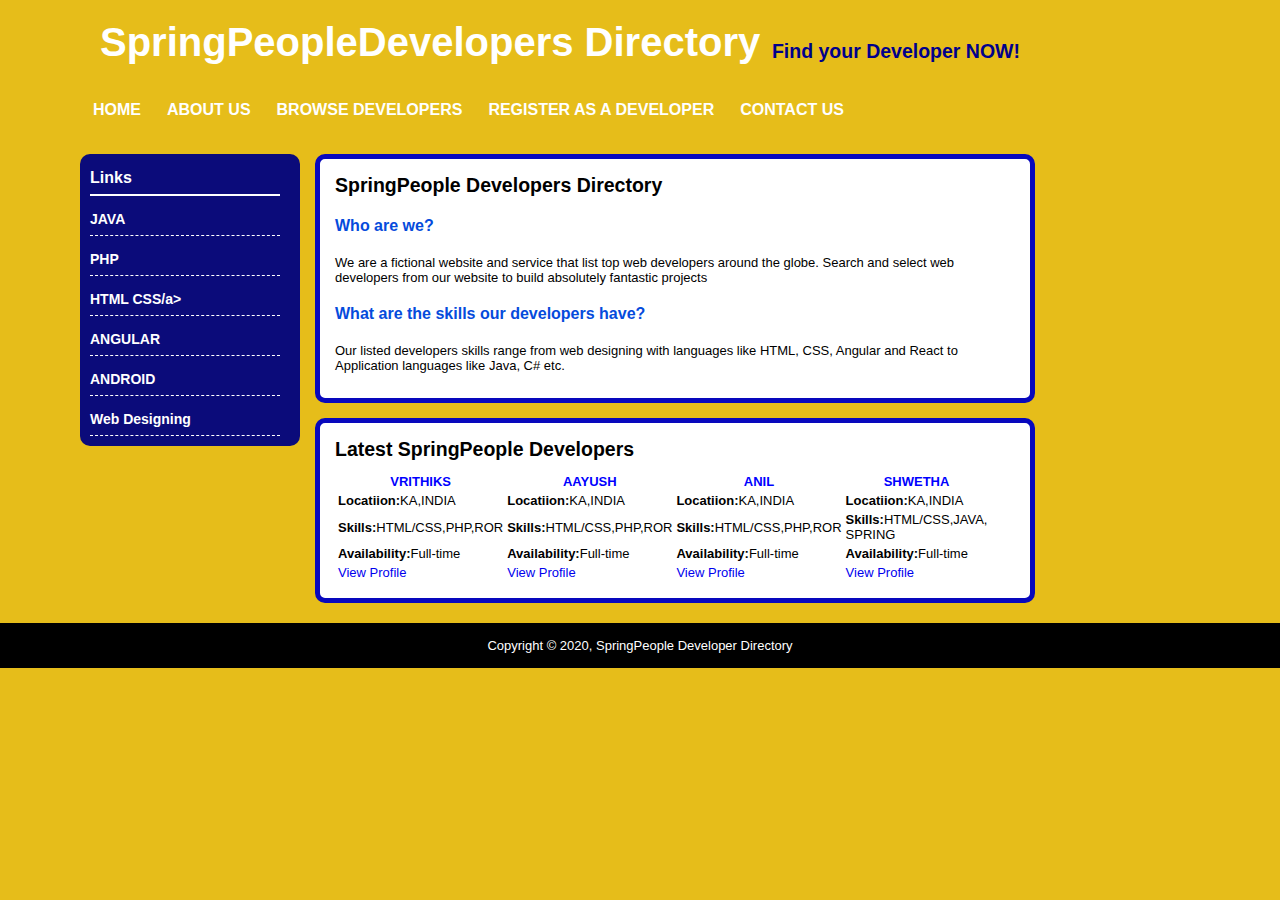
<file: index.html>
<!DOCTYPE html>
<html>
    <head>
        <title>Springpeople Developers Directory</title>
    </head>
    <body>
        <div id="container">
            <header>
                <h1><span>SpringPeople</span>Developers Directory</h1>
                <h2>Find your Developer <span>NOW!</span></h2>
                <link rel="stylesheet" href="style.css">
            </header>

            <nav id="menu">
                <ul>
                    <li><a href="index.html">HOME</a></li>
                    <li><a href="about.html">ABOUT US</a></li>
                    <li><a href="browse.html">BROWSE DEVELOPERS</a></li>
                    <li><a href="#">REGISTER AS A DEVELOPER</a></li>
                    <li><a href="contact.html">CONTACT US</a></li>
                </ul>
            </nav>

            <aside>
                <nav id="leftmenu">
                    <h3>Links</h3>

                    <ul>
                        <li><a href="#">JAVA</a></li>
                        <li><a href="#">PHP</a></li>
                        <li><a href="#">HTML CSS/a></li>
                        <li><a href="#">ANGULAR</a></li>
                        <li><a href="#">ANDROID</a></li>
                        <li><a href="#">Web Designing</a></li>
                    </ul>
                </nav>
            </aside>

            <section>
                <h2>SpringPeople Developers Directory</h2>
                <h3>Who are we?</h3>
                <p>
                    We are a fictional website and service that list top web developers around the globe. 
                    Search and select web developers from our website to build absolutely fantastic projects
                </p>
                <h3>What are the skills our developers have?</h3>
                <p>Our listed developers skills range from web designing with languages like HTML, CSS, Angular and 
                    React to Application languages like Java, C# etc.
                </p>
                
            </section>
            <section>
                <h2>Latest SpringPeople Developers</h2>
                <table>
                    <tr style="color: blue;">
                        <th>VRITHIKS</th>
                        <th>AAYUSH</th>
                        <th>ANIL</th>
                        <th>SHWETHA</th>
                    </tr>
                    <tr>
                        <td><b>Locatiion:</b>KA,INDIA</td>
                        <td><b>Locatiion:</b>KA,INDIA</td>
                        <td><b>Locatiion:</b>KA,INDIA</td>
                        <td><b>Locatiion:</b>KA,INDIA</td>

                    </tr>
                    <tr>
                        <td><b>Skills:</b>HTML/CSS,PHP,ROR</td>
                        <td><b>Skills:</b>HTML/CSS,PHP,ROR</td>
                        <td><b>Skills:</b>HTML/CSS,PHP,ROR</td>
                        <td><b>Skills:</b>HTML/CSS,JAVA,<br>SPRING</td>
                    </tr>
                    <tr>
                        <td><b>Availability:</b>Full-time</td>
                        <td><b>Availability:</b>Full-time</td>
                        <td><b>Availability:</b>Full-time</td>
                        <td><b>Availability:</b>Full-time</td>
                    </tr>
                    <tr>
                        <td><a href="#">View Profile</a></td>
                        <td><a href="#">View Profile</a></td>
                        <td><a href="#">View Profile</a></td>
                        <td><a href="#">View Profile</a></td>
                    </tr>
                </table>
            </section>
        </div>
        <footer>
            Copyright &copy; 2020, SpringPeople Developer Directory
        </footer>
    </body>
</html>
</file>
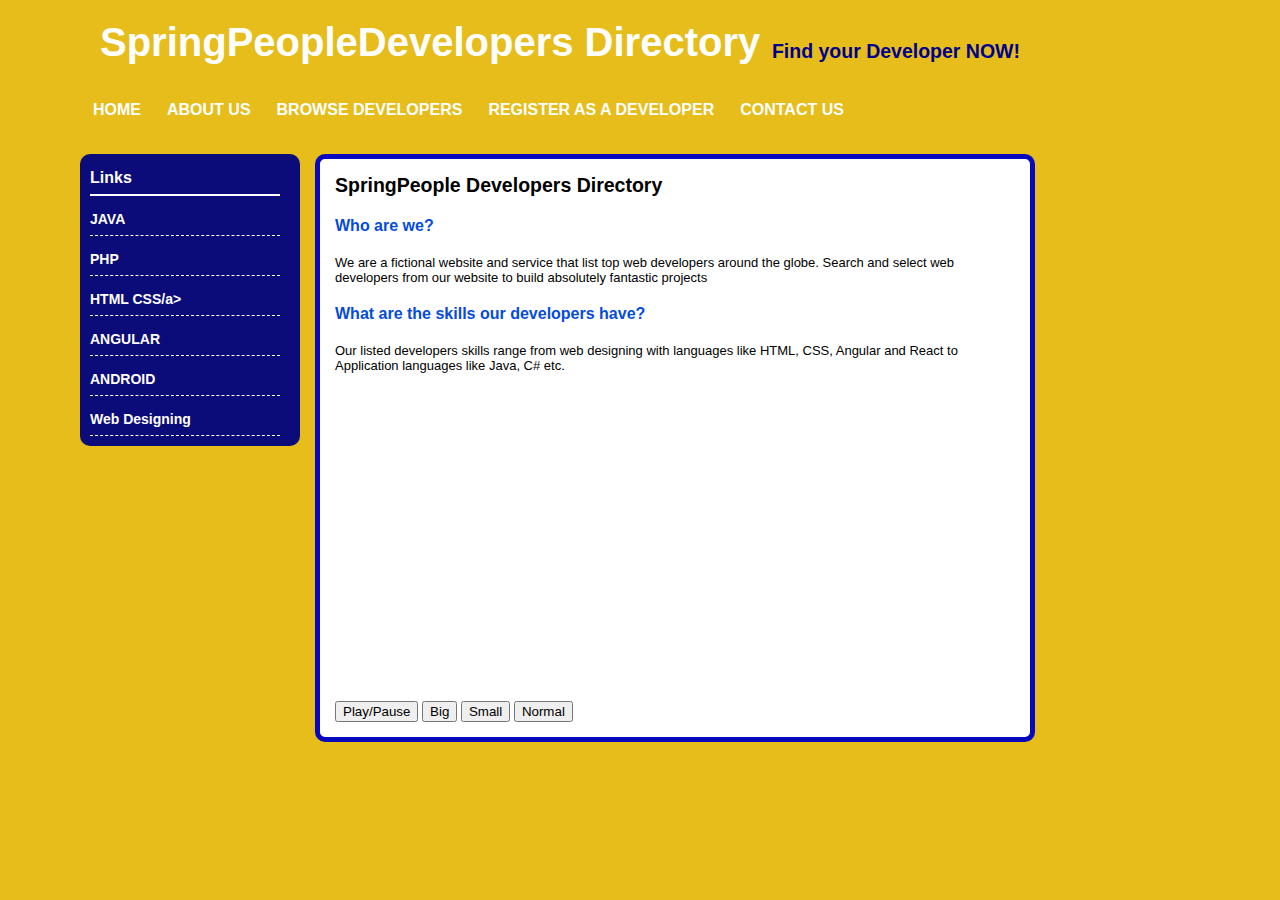
<file: about.html>
<!DOCTYPE html>
<html>
    <head>
        <title>Springpeople Developers Directory</title>
        <link rel="stylesheet" href="style.css">
    </head>
    <body>
        <div id="container">
            <header>
                <h1><span>SpringPeople</span>Developers Directory</h1>
                <h2>Find your Developer <span>NOW!</span></h2>
            </header>

            <nav id="menu">
                <ul>
                    <li><a href="index.html">HOME</a></li>
                    <li><a href="about.html">ABOUT US</a></li>
                    <li><a href="browse.html">BROWSE DEVELOPERS</a></li>
                    <li><a href="#">REGISTER AS A DEVELOPER</a></li>
                    <li><a href="contact.html">CONTACT US</a></li>
                </ul>
            </nav>

            <aside>
                <nav id="leftmenu">
                    <h3>Links</h3>

                    <ul>
                        <li><a href="#">JAVA</a></li>
                        <li><a href="#">PHP</a></li>
                        <li><a href="#">HTML CSS/a></li>
                        <li><a href="#">ANGULAR</a></li>
                        <li><a href="#">ANDROID</a></li>
                        <li><a href="#">Web Designing</a></li>
                    </ul>
                </nav>
            </aside>
            <section>
                <h2>SpringPeople Developers Directory</h2>
                <h3>Who are we?</h3>
                <p>
                    We are a fictional website and service that list top web developers around the globe. 
                    Search and select web developers from our website to build absolutely fantastic projects
                </p>
                <h3>What are the skills our developers have?</h3>
                <p>Our listed developers skills range from web designing with languages like HTML, CSS, Angular and 
                    React to Application languages like Java, C# etc.
                </p>

                <iframe width="560" height="315" src="https://www.youtube.com/embed/eVOb3Ow_UTI" frameborder="0" allow="accelerometer; autoplay; clipboard-write; encrypted-media; gyroscope; picture-in-picture" allowfullscreen></iframe> 

                <div style="width:400px;">
                    <button>Play/Pause</button>
                    <button>Big</button>
                    <button>Small</button>
                    <button>Normal</button>
                </div>
            </section>
        </div>
    </body>
</html>
</file>
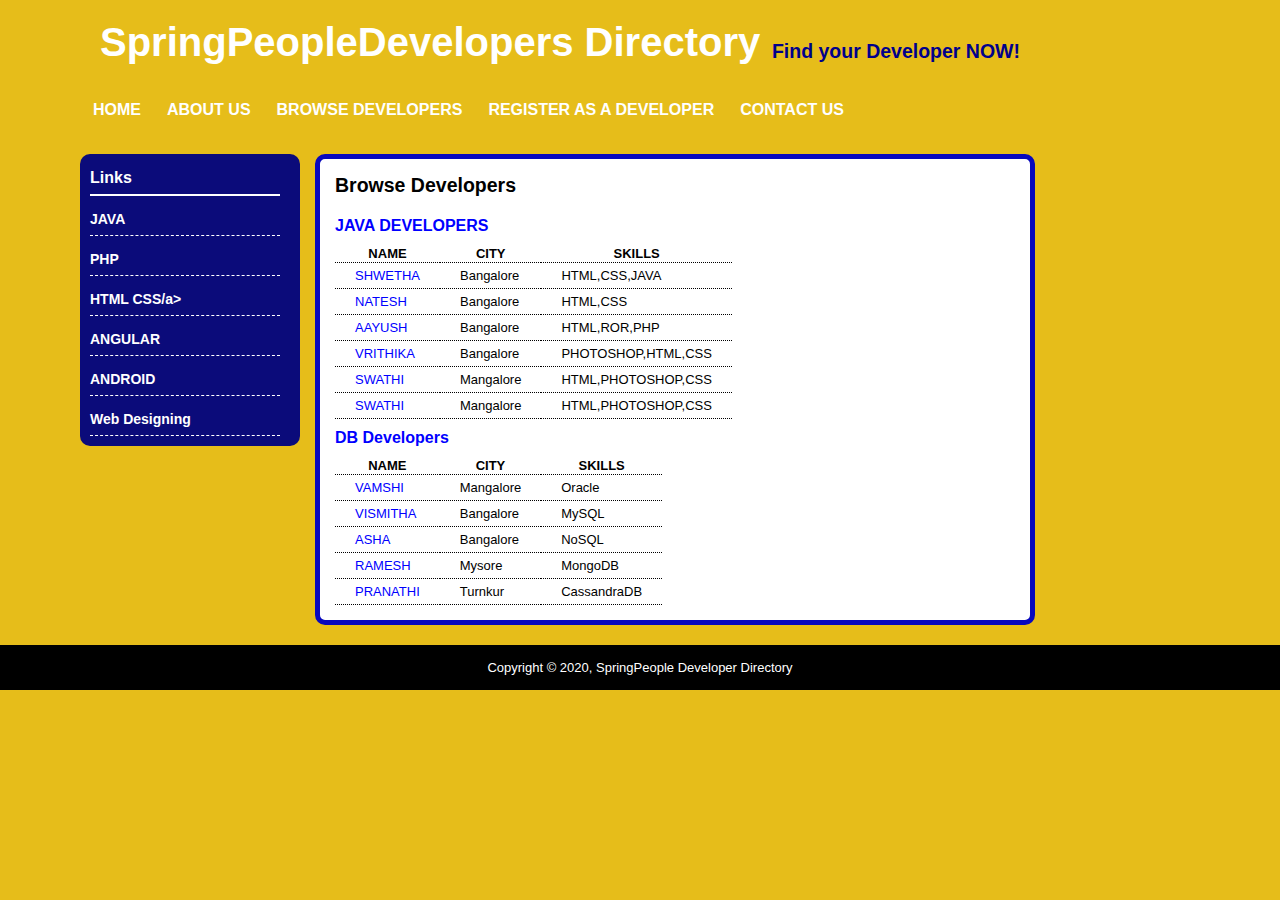
<file: browse.html>
<!DOCTYPE html>
<html>
    <head>
        <title>Springpeople Developers Directory</title>
    </head>
    <body>
        <div id="container">
            <header>
                <h1><span>SpringPeople</span>Developers Directory</h1>
                <h2>Find your Developer <span>NOW!</span></h2>
                <link rel="stylesheet" href="style.css">
            </header>

            <nav id="menu">
                <ul>
                    <li><a href="index.html">HOME</a></li>
                    <li><a href="about.html">ABOUT US</a></li>
                    <li><a href="browse.html">BROWSE DEVELOPERS</a></li>
                    <li><a href="#">REGISTER AS A DEVELOPER</a></li>
                    <li><a href="contact.html">CONTACT US</a></li>
                </ul>
            </nav>

            <aside>
                <nav id="leftmenu">
                    <h3>Links</h3>

                    <ul>
                        <li><a href="#">JAVA</a></li>
                        <li><a href="#">PHP</a></li>
                        <li><a href="#">HTML CSS/a></li>
                        <li><a href="#">ANGULAR</a></li>
                        <li><a href="#">ANDROID</a></li>
                        <li><a href="#">Web Designing</a></li>
                    </ul>
                </nav>
            </aside>
            <section style="background-color: white;">
                <h2>Browse Developers</h2>
                <h3 style="color:blue;">JAVA DEVELOPERS</h3>
                <table id="tab1">
                    <tr>
                        <th>NAME</th>
                        <th>CITY</th>
                        <th>SKILLS</th>
                    </tr>
                    <tr>
                        <td style="color:blue;">SHWETHA</td>
                        <td>Bangalore</td>
                        <td>HTML,CSS,JAVA</td>

                    </tr>
                    <tr>
                        <td style="color:blue;">NATESH</td>
                        <td>Bangalore</td>
                        <td>HTML,CSS</td>

                    </tr>
                    <tr>
                        <td style="color:blue;">AAYUSH</td>
                        <td>Bangalore</td>
                        <td>HTML,ROR,PHP</td>

                    </tr>
                    <tr>
                        <td style="color:blue;">VRITHIKA</td>
                        <td>Bangalore</td>
                        <td>PHOTOSHOP,HTML,CSS</td>

                    </tr>
                    <tr>
                        <td style="color:blue;">SWATHI</td>
                        <td>Mangalore</td>
                        <td>HTML,PHOTOSHOP,CSS</td>

                    </tr>


                
                    <tr>
                        <td style="color:blue;">SWATHI</td>
                        <td>Mangalore</td>
                        <td>HTML,PHOTOSHOP,CSS</td>

                    </tr>


                </table>
                <h3 style="color:blue;">DB Developers
                </h3>
                <table id="tab1">
                    <tr>
                        <th>NAME</th>
                        <th>CITY</th>
                        <th>SKILLS</th>
                    </tr>
                    <tr>
                        <td style="color:blue;">VAMSHI</td>
                        <td>Mangalore</td>
                        <td>Oracle</td>

                    </tr>
                    <tr>
                        <td style="color:blue;">VISMITHA</td>
                        <td>Bangalore</td>
                        <td>MySQL</td>

                    </tr>
                    <tr>
                        <td style="color:blue;">ASHA</td>
                        <td>Bangalore</td>
                        <td>NoSQL</td>

                    </tr>
                    <tr>
                        <td style="color:blue;">RAMESH</td>
                        <td>Mysore</td>
                        <td>MongoDB</td>

                    </tr>
                    <tr>
                        <td style="color:blue;">PRANATHI</td>
                        <td>Turnkur</td>
                        <td>CassandraDB</td>

                    </tr>


                </table>
            </section>
        </div>
        <footer>
            Copyright &copy; 2020, SpringPeople Developer Directory
        </footer>
    </body>
</html>
</file>
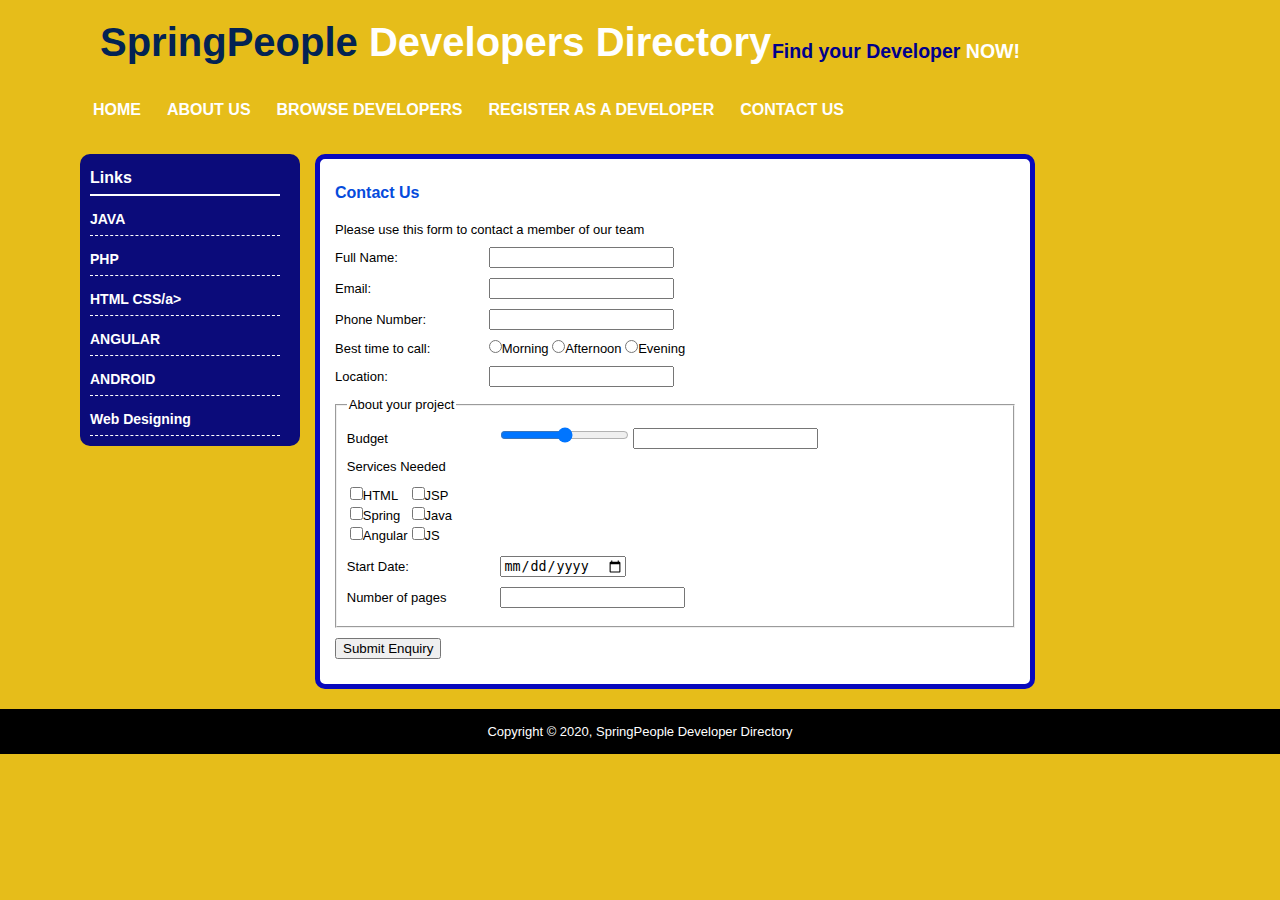
<file: contact.html>
<!DOCTYPE html>
<html>
    <head>
        <title>Springpeople Developers Directory</title>
        <link rel="stylesheet" type="text/css" href="style.css">
    </head>
    <body>
        <div id="container">
            <header>
                <h1><span class="spanclass">SpringPeople </span>Developers Directory</h1>
                <h2>Find your Developer <span class="whitetext">NOW!</span></h2>
            </header>

            <nav id="menu">
                <ul>
                    <li><a href="index.html">HOME</a></li>
                    <li><a href="about.html">ABOUT US</a></li>
                    <li><a href="browse.html">BROWSE DEVELOPERS</a></li>
                    <li><a href="#">REGISTER AS A DEVELOPER</a></li>
                    <li><a href="contact.html">CONTACT US</a></li>
                </ul>
            </nav>

            <aside>
                <nav id="leftmenu">
                    <h3>Links</h3>

                    <ul>
                        <li><a href="#">JAVA</a></li>
                        <li><a href="#">PHP</a></li>
                        <li><a href="#">HTML CSS/a></li>
                        <li><a href="#">ANGULAR</a></li>
                        <li><a href="#">ANDROID</a></li>
                        <li><a href="#">Web Designing</a></li>
                    </ul>
                </nav>
            </aside>

            <section>
                <h3>Contact Us</h3>
                <p> Please use this form to contact a member of our team</p>

                <form method="post" action="url.php">
                    <p>
                        <label for="fullname">Full Name:</label>
                        <input type="text" name="fullname">
                    </p>

                    <p>
                        <label for="email">Email:</label>
                        <input type="email" name="email">
                    </p>

                    <p>
                        <label for="phone">Phone Number:</label>
                        <input type="tel" name="phone">
                    </p>

                    <p>
                        <label for="call">Best time to call:</label>
                        <input type="radio" name="time" value="morning">Morning
                        <input type="radio" name="time" value="noon">Afternoon
                        <input type="radio" name="time" value="evening">Evening
                    </p>

                    <p>
                        <label for="loc">Location:</label>
                        <input type="text" list="location" name="loc">
                        <datalist id="location">
                            <option value="Bangalore">
                            <option value="Chennai">
                            <option value="Hyderabad">
                            <option value="Cochin">
                        </datalist> 
                    </p>
                    <fieldset name="about">
                        <legend>About your project</legend>
                        <p>
                            <label for="budget">Budget</label>
                            <input type="range" name="rangeInput" min="0" max="10000">
                            <input type="text" id="textInput" value="">
                        </p>

                        <p>
                            <label for="call1">Services Needed</label>
                            <table>
                                <tr>
                                    <td><input type="checkbox" name="services" value="html">HTML</td>
                                    <td><input type="checkbox" name="services" value="jsp">JSP</td>
                                </tr>
                                <tr>
                                    <td><input type="checkbox" name="services" value="spring">Spring</td>
                                    <td><input type="checkbox" name="services" value="java">Java</td>
                                </tr>
                                <tr>
                                    <td><input type="checkbox" name="services" value="angular">Angular</td>
                                    <td><input type="checkbox" name="services" value="javascript">JS</td>
                                </tr>
                            </table>
                        </p>

                        <p>
                            <label for="start">Start Date:</label>
                            <input type="date" name="start">
                        </p>
                        <p>
                            <label for="pages">Number of pages</label>
                            <input type="number" name="pages">
                        </p>
                    </fieldset>
                    <p>
                        <input type="submit" value="Submit Enquiry">
                    </p>
                </form>
            </section>
        </div>
        <footer>
            Copyright &copy; 2020, SpringPeople Developer Directory
        </footer>
    </body>
</html>
</file>
<file: style.css>
*{
    margin:auto 0 auto;
    text-align: left;
}

body{
    margin: 0;
    padding:0;
    text-align: left;
    font-size: 13px;
    font-family: Arial, Helvetica, sans-serif;
    color: #000000;
    background-color:#e6bd1a;
}

a{
    text-decoration: none;
}

table, tr, td, th{
    margin:0;
}

table{
    text-align: center;
}
th{
    text-align: center;
}

#tab1 td{
    padding: 5px 20px;

}
#tab1{
    border-collapse:collapse;
}
#tab1 tbody tr{
    border-bottom: 1px dotted ;
}


h2{
    padding-bottom: 10px;
}

h3{
    font-size: 16px;
    font-weight: bold;
    padding:10px 0;
    color: #054bdc;
}

h4{
    font-size: 15px;
    font-weight: 700;
    padding: 7px;
    color: #054bdc;
}

p{
    margin: 10px 0;
}

label{
    display: inline-block;
    width:150px;
}

#container{
    width:960px;
    overflow:auto;
    margin-left: 80px;
}

header{
    width:960px;
    height:85px;
}

header h1{
    float: left;
    color: #ffffff;
    font-size: 40px;
    padding: 20px 0 0 20px;
}

header h2{
    float: right;
    color: darkblue;
    padding:40px 20px 0 0;
}

.spanclass{
    color: #032353;
}

.whitetext{
    color: white;
}

nav#menu{
    display:block;
    float: left;
    width: 960px;
    height: 54px;
}

nav#menu ul{
    list-style: none;
    padding:0;
    margin-left: auto;
    padding-top: 16px;
    width: 960px;
}

nav#menu li{
    list-style: none;
    padding: 0;
    display: inline;
}

nav#menu li a, nav#menu li a:visited{
    float: left;
    color:white;
    text-decoration: none;
    text-align: center;
    font-size: 16px;
    font-weight: bolder;
    padding: 0 13px 0 13px;
}

aside{
    color: white;
}

nav#leftmenu{
    margin-top:  15px;
    width:190px;
    float:left;
    background-color: rgb(11, 11, 122);
    border-radius: 10px;
    padding: 15px 20px 10px 10px;
}

nav#leftmenu ul{
    list-style: none;
    padding:0;
}

nav#leftmenu li{
    list-style: none;
    padding: 15px 0 8px 0;
    border-bottom: 1px dashed white;
}

nav#leftmenu a, nav#leftmenu a:visited{
    color:white;
    text-decoration: none;
    font-weight: bold;
    font-size: 14px;
}

nav#leftmenu h3{
    color:white;
    padding: 0;
    padding-bottom: 7px;
    border-bottom: #ffffff solid 2px;
    font-size: 16px;
}

footer{
    width: 100%;
    background-color:black;
    color:white;
    height: 30px;
    text-align: center;
    margin-top:  20px;
    padding-top: 15px;
}

section{
    display: block;
    width: 680px;
    margin-top: 15px;
    float:left;
    background-color: white;
    border-radius: 10px;
    border: solid 5px rgb(8, 8, 189) ;
    padding:15px;
    margin-left: 15px;
}
</file>
